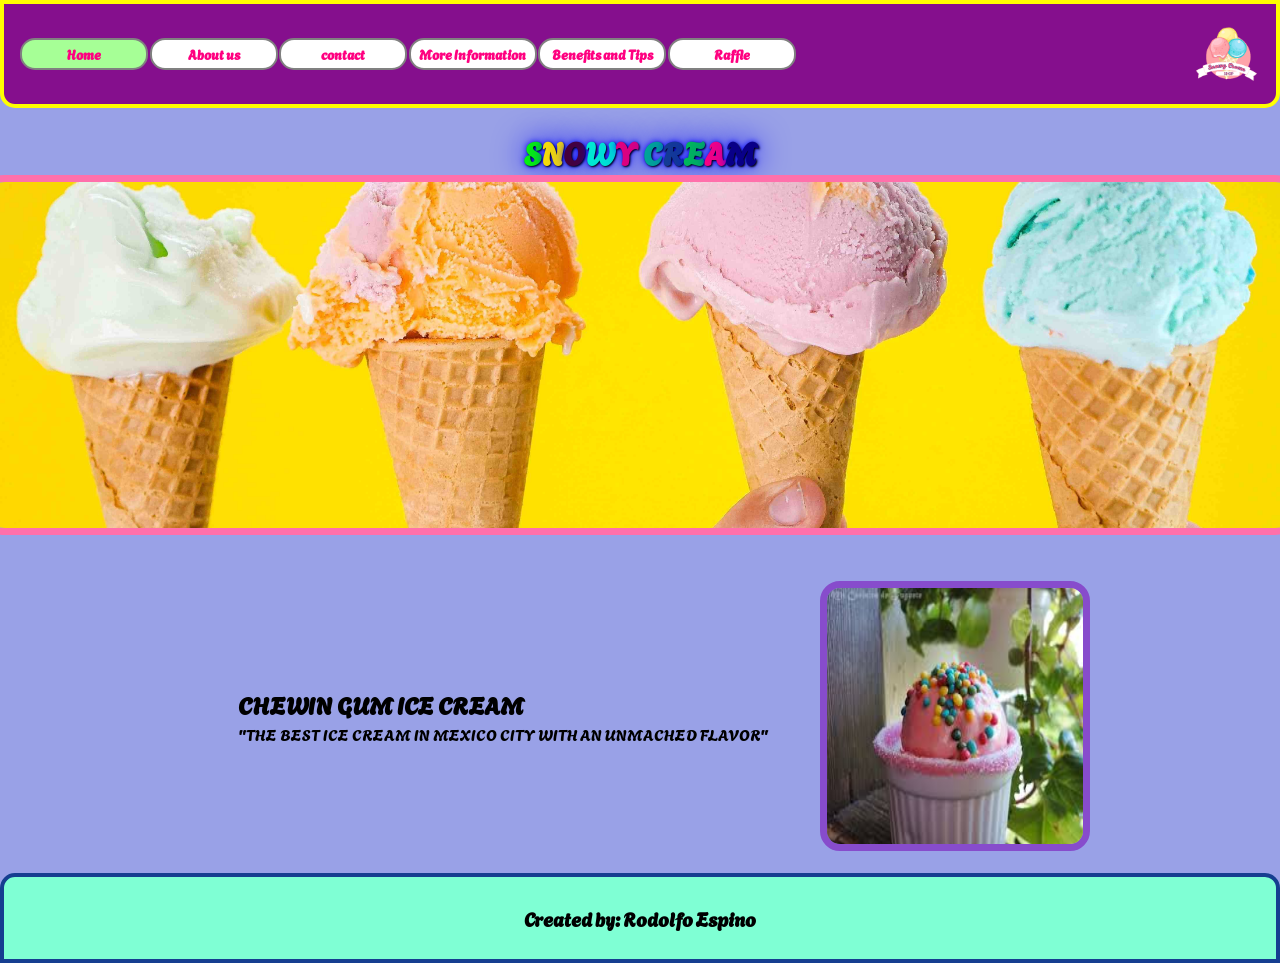
<file: index.html>
<!DOCTYPE html>
<html lang="en">

<head>
    <meta charset="UTF-8">
    <meta name="viewport" content="width=device-width, initial-scale=1.0">
    <link rel="shortcut icon" href="./img/favicon.png" type="image/x-icon">
    <link rel="stylesheet" href="style.css">
    <link rel="shortcut icon" href="/img/icon.png" type="image/x-icon">
    <link href="https://fonts.googleapis.com/css2?family=Agbalumo&display=swap" rel="stylesheet">
    <title>Home</title>
</head>

<body class="body1">
    <header>
        <nav>
            <a href="#" class="btn1">Home</a>
            <a href="/aboutUs.html" class="btn">About us</a>
            <a href="/contact.html" class="btn">contact</a>
            <a href="/information.html" class="btn">More Information</a>
            <a href="/benefitsTips.html" class="btn">Benefits and Tips</a>
            <a href="/raffle.html" class="btn">Raffle</a>

        </nav>
        <img src="/img/logo.png" class="logo" alt="LOGO">
    </header>
    <main>
        <h1 class="shadow">
            <span class="span1">S</span><span class="span2">N</span><span class="span3">O</span><span
                class="span4">W</span><span class="span5">Y</span>
            <span class="span6">C</span><span class="span7">R</span><span class="span8">E</span><span
                class="span9">A</span><span class="span0">M</span>
        </h1>
        <div class="baner1">
            <img src="img/icecream.jpg" class="baner" alt="baner">
        </div>
    </main>
    <div class="section1">

        <div class="text">
            <h2 class="gum">CHEWIN GUM ICE CREAM</h2>
            <P class="p1">"THE BEST ICE CREAM IN MEXICO CITY WITH AN UNMACHED FLAVOR"</P>
        </div>
        <img src="/img/gum.jpg" class="img1" alt="PICTURE OF GUM ICE CREAM">

    </div>
    <footer>
        <h3><span>Created by:</span> Rodolfo Espino </h3>
    </footer>
</body>

</html>
</file>
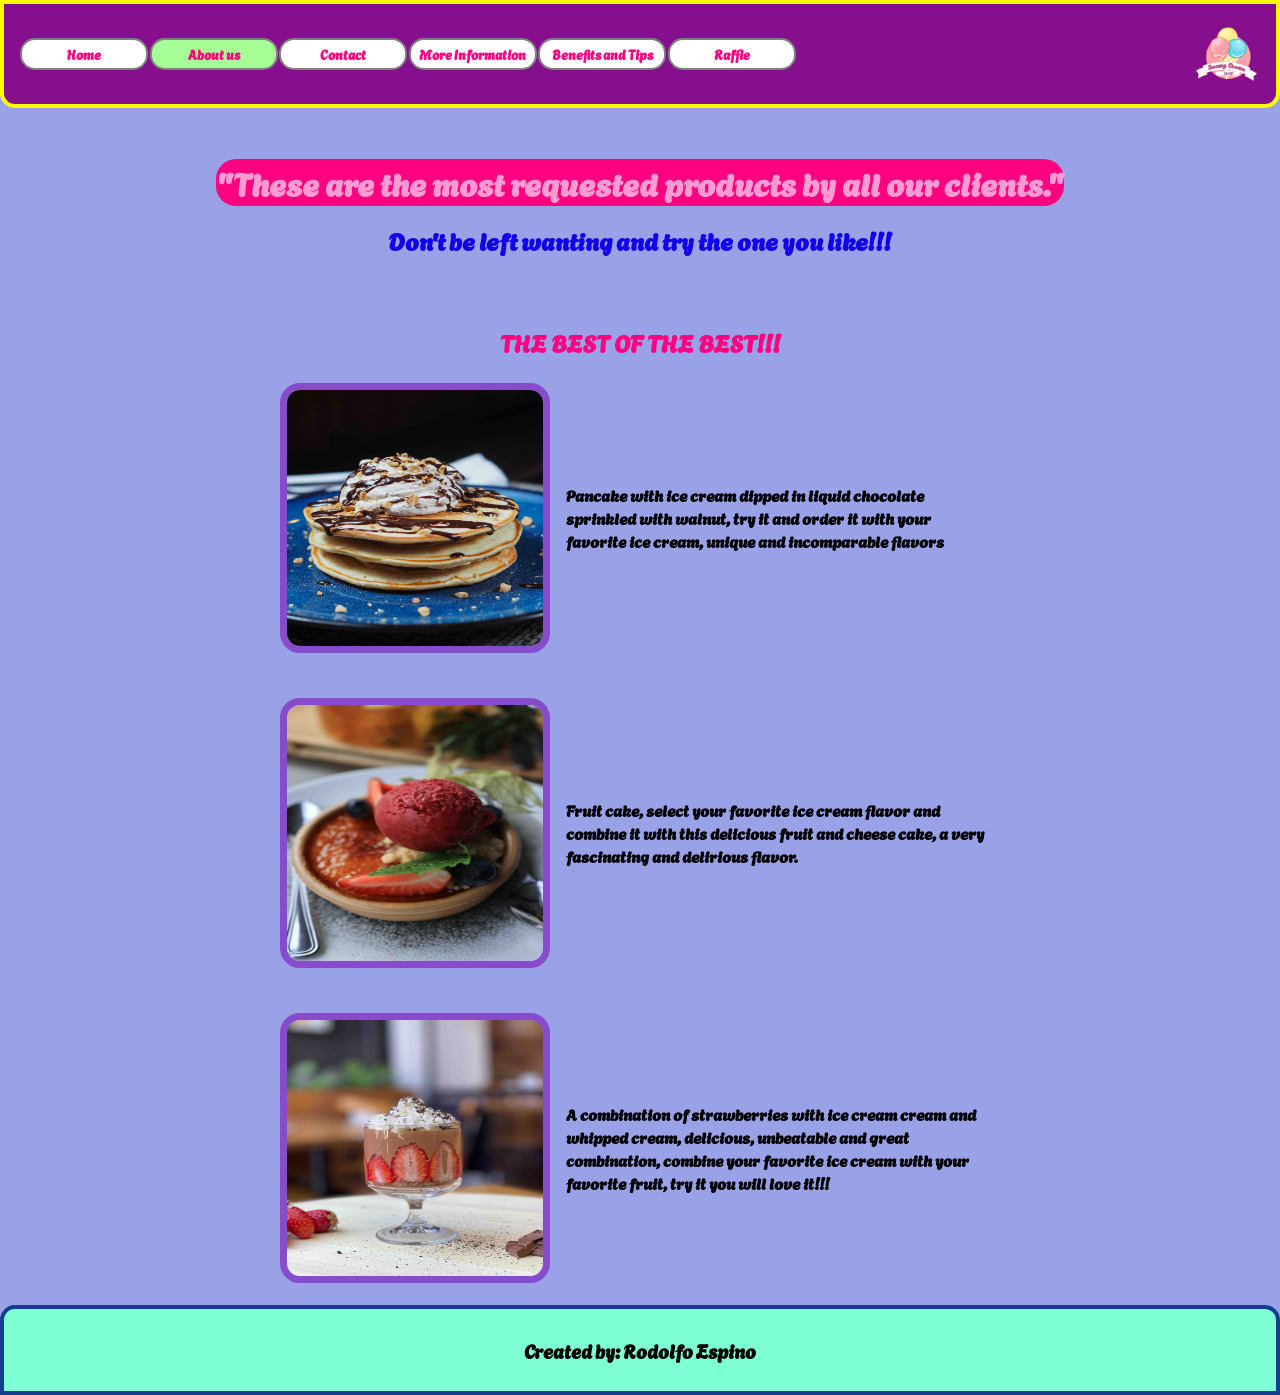
<file: aboutUs.html>
<!DOCTYPE html>
<html lang="en">

<head>
    <meta charset="UTF-8">
    <meta name="viewport" content="width=device-width, initial-scale=1.0">
    <link rel="shortcut icon" href="./img/favicon.png" type="image/x-icon">
    <link rel="stylesheet" href="style.css">
    <link rel="shortcut icon" href="/img/icon.png" type="image/x-icon">
    <link href="https://fonts.googleapis.com/css2?family=Agbalumo&display=swap" rel="stylesheet">
    <title>About us</title>
</head>

<body class="body2">
    <header class="header2">
        <nav>
            <a href="/index.html" class="btn">Home</a>
            <a href="#" class="btn1">About us</a>
            <a href="/contact.html" class="btn">Contact</a>
            <a href="/information.html" class="btn">More Information</a>
            <a href="/benefitsTips.html" class="btn">Benefits and Tips</a>
            <a href="/raffle.html" class="btn">Raffle</a>
        </nav>
        <img src="/img/logo.png" class="logo" alt="LOGO">
    </header>
    <main class="main2">
        <h1 class="h1-2">"These are the most requested products by all our clients."</h1>
        <h2 class="h2-2">Don't be left wanting and try the one you like!!!</h2>
    </main>
    <section class="section2">
        <h2 class="h2-2-2">THE BEST OF THE BEST!!!</h2>
        <article class="article2">
            <img src="/img/pancakes-ice.jpg" class="img-2" alt="PICTURE OF PANCAKES">
            <h2 class="text1">Pancake with ice cream dipped in liquid chocolate sprinkled with walnut, try it and
                order it with your favorite ice cream, unique and incomparable flavors</h2>
        </article>
        <article class="article2">
            <img src="/img/redcream.jpg" class="img-2" alt="PICTURE OF ICE CREAM">
            <h2 class="text1">Fruit cake, select your favorite ice cream flavor and combine it with this delicious
                fruit and cheese cake, a very fascinating and delirious flavor.</h2>
        </article>
        <article class="article2">
            <img src="/img/strawberry.jpg" class="img-2" alt="ICTURE OF ICE CREAM">
            <h2 class="text1">A combination of strawberries with ice cream cream and whipped cream, delicious,
                unbeatable and great combination, combine your favorite ice cream with your favorite fruit,
                try it you will love it!!!</h2>
        </article>
    </section>
    <footer>
        <h3><span>Created by:</span> Rodolfo Espino </h3>
    </footer>
</body>

</html>
</file>
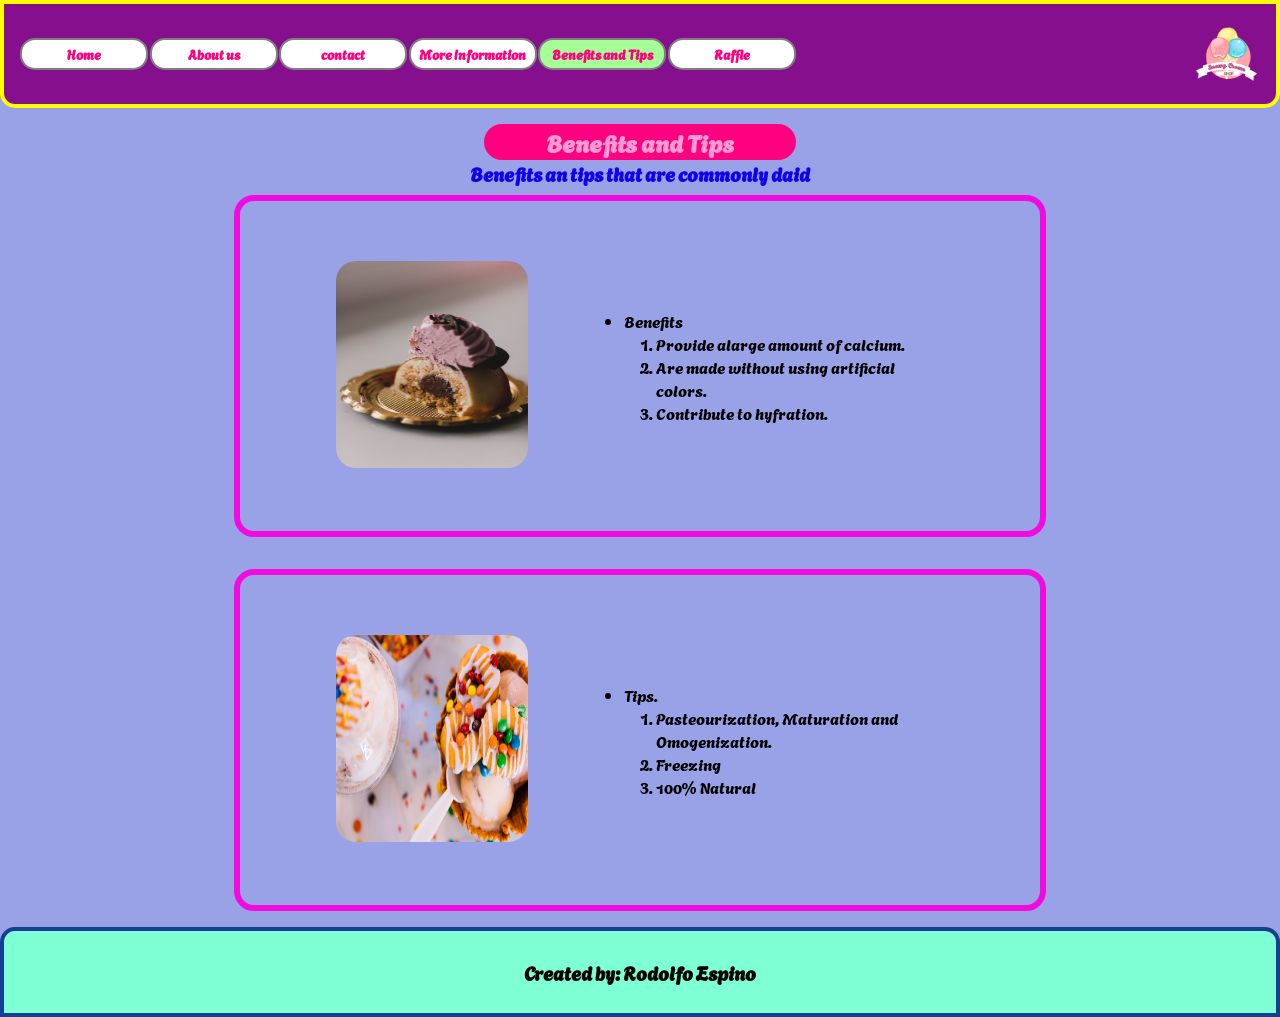
<file: benefitsTips.html>
<!DOCTYPE html>
<html lang="en">

<head>
    <meta charset="UTF-8">
    <meta name="viewport" content="width=device-width, initial-scale=1.0">
    <link rel="shortcut icon" href="./img/favicon.png" type="image/x-icon">
    <link rel="stylesheet" href="style.css">
    <link rel="shortcut icon" href="/img/icon.png" type="image/x-icon">
    <link href="https://fonts.googleapis.com/css2?family=Agbalumo&display=swap" rel="stylesheet">
    <title>Benefits and Tips</title>
</head>

<body class="body5">
    <header>
        <nav>
            <a href="/index.html" class="btn">Home</a>
            <a href="/aboutUs.html" class="btn">About us</a>
            <a href="/contact.html" class="btn">contact</a>
            <a href="/information.html" class="btn">More Information</a>
            <a href="#" class="btn1">Benefits and Tips</a>
            <a href="/raffle.html" class="btn">Raffle</a>
        </nav>
        <img src="/img/logo.png" class="logo" alt="LOGO">
    </header>
    <main class="main5-1">
        <div class="title5">
            <h2 class="h2-5-1">Benefits and Tips</h2>
            <h3 class="h3-5-1">Benefits an tips that are commonly daid</h3>
        </div>
        <div class="contips">
            <div class="container5-1">
                <div class="img5-1-1">
                    <img src="/img/candy-icecream.jpg" class="img5-1" alt="PICTURE OF GUM ICE CREAM">
                </div>
                <div class="list1">
                    <ul>
                        <li> Benefits
                            <ol class="ol1">
                                <li>Provide alarge amount of calcium.</li>
                                <li>Are made without using artificial colors.</li>
                                <li>Contribute to hyfration.</li>
                            </ol>
                        </li>
                    </ul>
                </div>
            </div>
            <div class="container5-1">
                <div class="img5-1-1">
                    <img src="/img/cream-ice.jpg" class="img5-2" alt="PICTURE OF GUM ICE CREAM">
                </div>
                <div class="list1">
                    <ul>
                        <li>Tips.
                            <ol class="ol1">
                                <li>Pasteourization, Maturation and Omogenization.</li>
                                <li>Freezing</li>
                                <li>100% Natural</li>
                            </ol>
                        </li>
                    </ul>
                </div>
            </div>
        </div>
    </main>
    <footer>
        <h3><span>Created by:</span> Rodolfo Espino </h3>
    </footer>
</body>

</html>
</file>
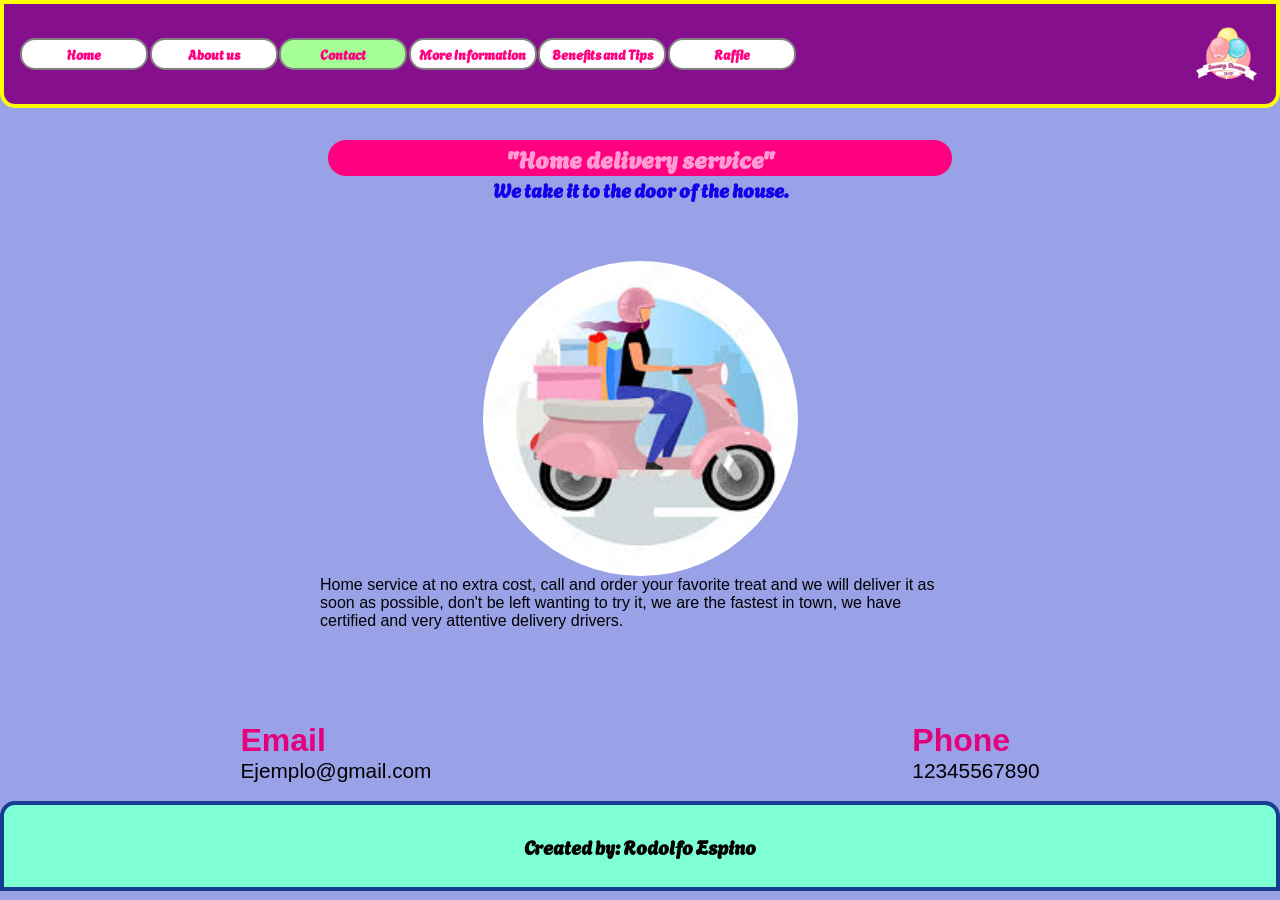
<file: contact.html>
<!DOCTYPE html>
<html lang="en">

<head>
    <meta charset="UTF-8">
    <meta name="viewport" content="width=device-width, initial-scale=1.0">
    <link rel="shortcut icon" href="./img/favicon.png" type="image/x-icon">
    <link rel="stylesheet" href="style.css">
    <link rel="shortcut icon" href="/img/icon.png" type="image/x-icon">
    <link href="https://fonts.googleapis.com/css2?family=Agbalumo&display=swap" rel="stylesheet">
    <title>Contact</title>
</head>

<body class="body3">
    <header class="header3">
        <nav class="nav3">
            <a href="/index.html" class="btn">Home</a>
            <a href="/aboutUs.html" class="btn">About us</a>
            <a href="#" class="btn1">Contact</a>
            <a href="/information.html" class="btn">More Information</a>
            <a href="/benefitsTips.html" class="btn">Benefits and Tips</a>
            <a href="/raffle.html" class="btn">Raffle</a>
        </nav>
        <img src="/img/logo.png" class="logo3" alt="LOGO">
    </header>
    <main class="main3">
        <div class="title3">
            <h2 class="h2-3-1">"Home delivery service"</h2>
            <h3 class="h3-3-1">We take it to the door of the house.</h3>
        </div>
    </main>
    <div class="section3">
        <div class="article3">
            <img src="/img/delivery.png" class="delivery" alt="PICTURE OF DELIVERY">
            <p class="p3">Home service at no extra cost, call and order your favorite treat and we will deliver it
                as soon as possible, don't be left wanting to try it, we are the fastest in town, we have certified
                and very attentive delivery drivers.</p>
        </div>
        <div class="article3-1">
            <div>
                <p class="email1">Email</p>
                <p class="email2"> Ejemplo@gmail.com</p>
            </div>
            <div>
                <p class="phone1">Phone</p>
                <p class="phone2">12345567890</p>
            </div>
        </div>
    </div>
    <footer>
        <h3><span>Created by:</span> Rodolfo Espino </h3>
    </footer>
</body>

</html>
</file>
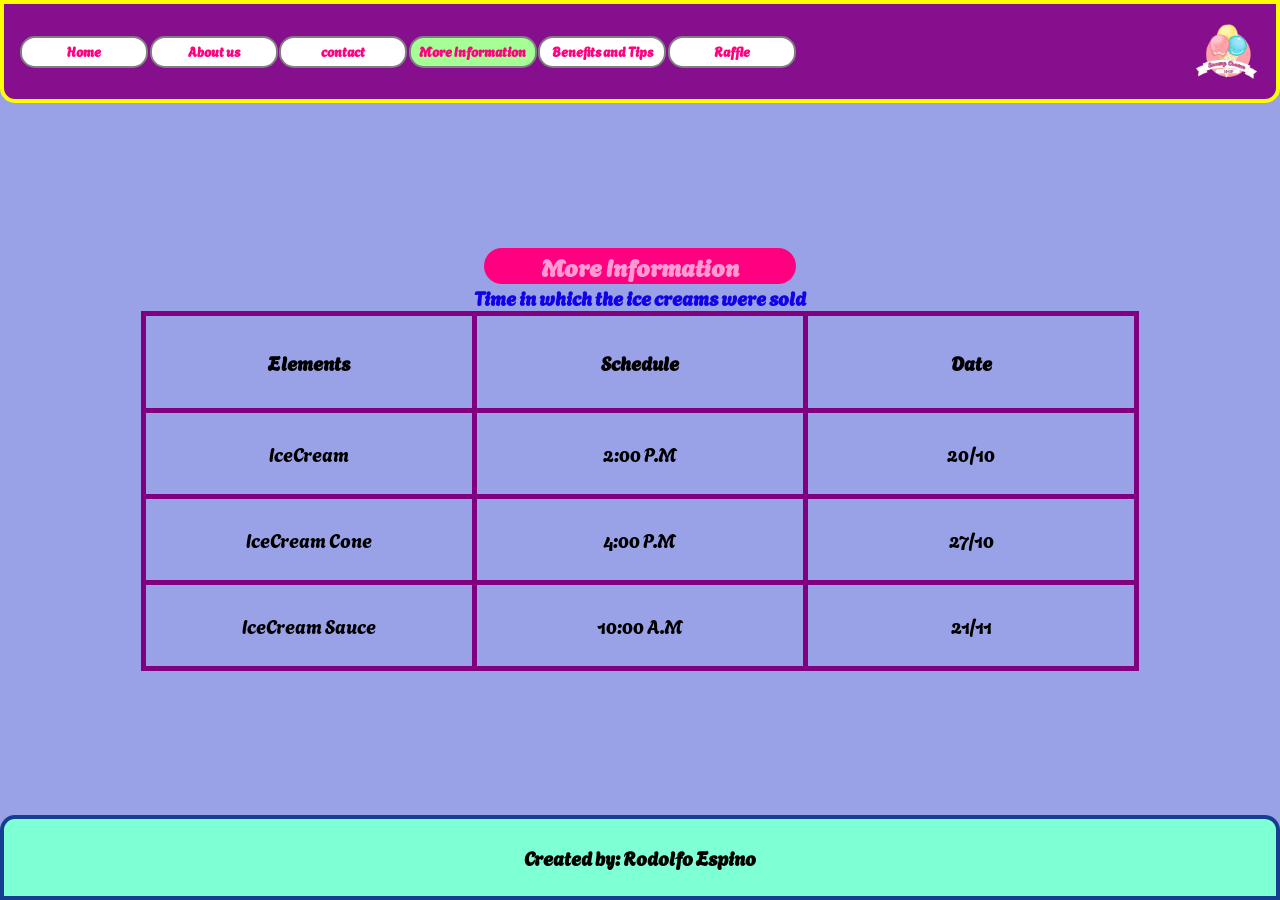
<file: information.html>
<!DOCTYPE html>
<html lang="en">

<head>
    <meta charset="UTF-8">
    <meta name="viewport" content="width=device-width, initial-scale=1.0">
    <link rel="shortcut icon" href="./img/favicon.png" type="image/x-icon">
    <link rel="stylesheet" href="style.css">
    <link rel="shortcut icon" href="/img/icon.png" type="image/x-icon">
    <link href="https://fonts.googleapis.com/css2?family=Agbalumo&display=swap" rel="stylesheet">
    <title>Information</title>
</head>
<body class="body4">
    <header>
        <nav>
            <a href="/index.html" class="btn">Home</a>
            <a href="/aboutUs.html" class="btn">About us</a>
            <a href="/contact.html" class="btn">contact</a>
            <a href="#" class="btn1">More Information</a>
            <a href="/benefitsTips.html" class="btn">Benefits and Tips</a>
            <a href="/raffle.html" class="btn">Raffle</a>
        </nav>
        <img src="/img/logo.png" class="logo" alt="LOGO">
    </header>
    <main class="main4">
        <div class="title4">
            <h2 class="h2-4-1">More Information</h2>
            <h3 class="h3-4-1">Time in which the ice creams were sold</h3>
         </div>     
        <table class="table">
            <thead>
                <tr>
                    <th>Elements</th>
                    <th>Schedule</th>
                    <th>Date</th>
                </tr>
            </thead>
            <tbody>
                <tr>
                    <td>IceCream</td>
                    <td>2:00 P.M</td>
                    <td>20/10</td>
                </tr>
                <tr>
                    <td>IceCream Cone</td>
                    <td>4:00 P.M</td>
                    <td>27/10</td>
                </tr>
                <tr>
                    <td>IceCream Sauce</td>
                    <td>10:00 A.M</td>
                    <td>21/11</td>
                </tr>
            </tbody>
        </table>
    </main>
    <footer>
        <h3><span>Created by:</span> Rodolfo Espino </h3>
    </footer>
</body>
</html>
</file>
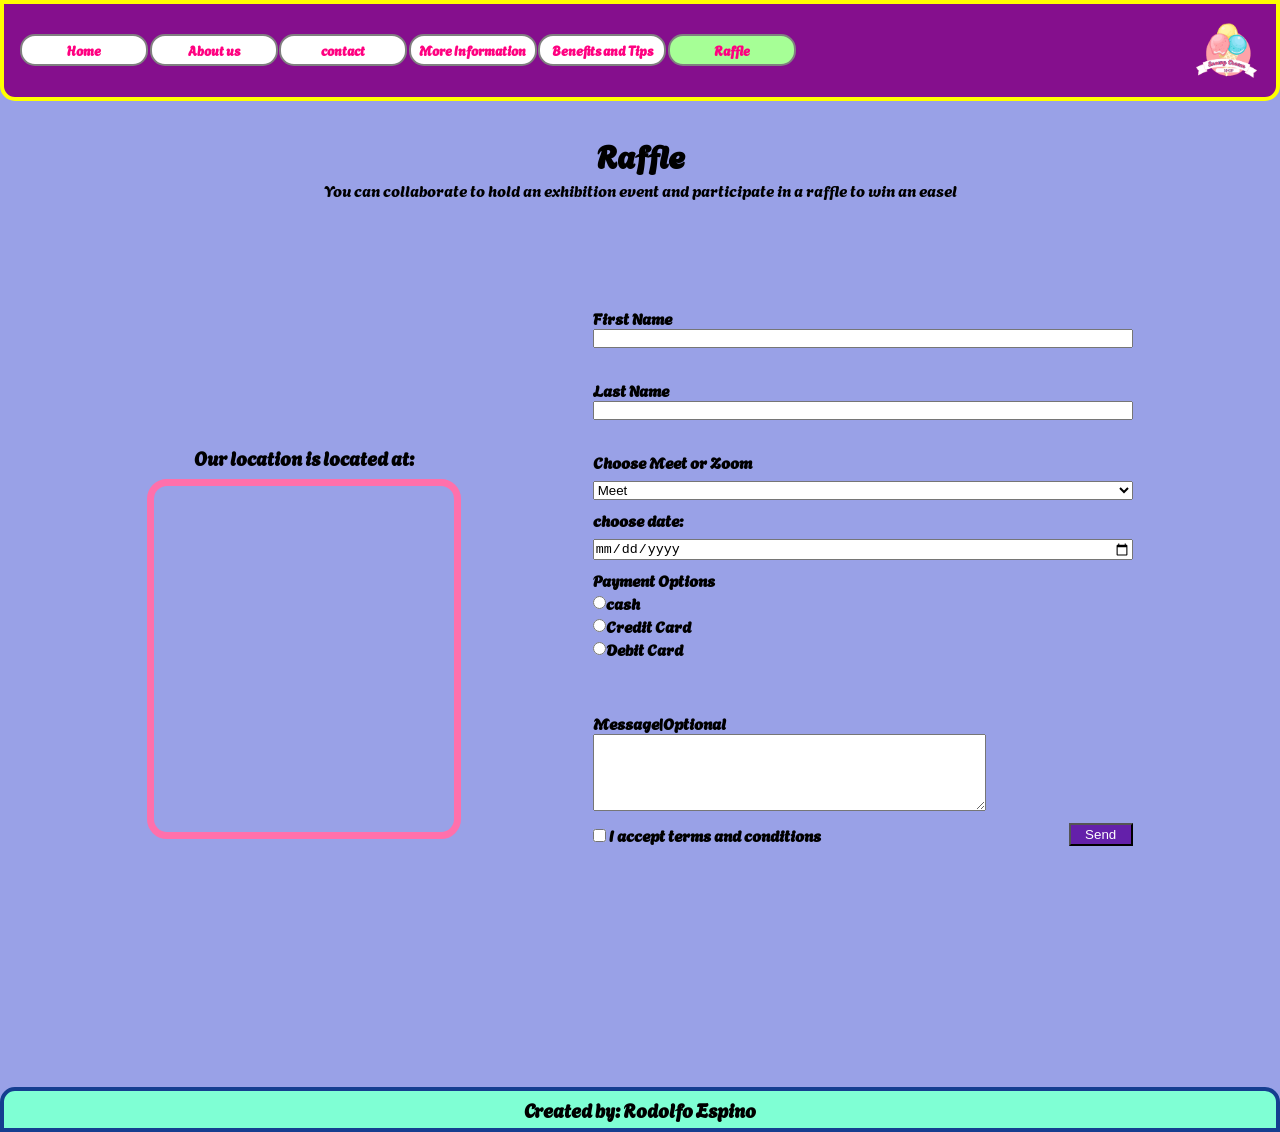
<file: raffle.html>
<!DOCTYPE html>
<html lang="en">

<head>
    <meta charset="UTF-8">
    <meta name="viewport" content="width=device-width, initial-scale=1.0">
    <link rel="shortcut icon" href="/img/icon.png" type="image/x-icon">
    <link rel="stylesheet" href="style.css">
    <link href="https://fonts.googleapis.com/css2?family=Agbalumo&display=swap" rel="stylesheet">

    <title>Raffle</title>
</head>

<body class="body6">
    <header>
        <nav>
            <a href="/index.html" class="btn">Home</a>
            <a href="/aboutUs.html" class="btn">About us</a>
            <a href="/contact.html" class="btn">contact</a>
            <a href="/information.html" class="btn">More Information</a>
            <a href="/benefitsTips.html" class="btn">Benefits and Tips</a>
            <a href="#" class="btn1">Raffle</a>

        </nav>
        <img src="/img/logo.png" class="logo" alt="LOGO">
    </header>
    <main class="main6">
        <div class="div6">
            <h1 class="h1-6">Raffle</h1>
            <p class="p6">You can collaborate to hold an exhibition event and participate in a raffle to win an easel
            </p>
        </div>
        <div class="container6">
            <div class="location">
                <h3>Our location is located at:</h3>
                <div class="divmap">
                    <iframe class="map"
                        src="https://www.google.com/maps/embed?pb=!1m18!1m12!1m3!1d423284.0442308581!2d-118.74140107455267!3d34.020608442949346!2m3!1f0!2f0!3f0!3m2!1i1024!2i768!4f13.1!3m3!1m2!1s0x80c2c75ddc27da13%3A0xe22fdf6f254608f4!2sLos%20%C3%81ngeles%2C%20California%2C%20EE.%20UU.!5e0!3m2!1ses-419!2smx!4v1716432873947!5m2!1ses-419!2smx"
                        loading="lazy" referrerpolicy="no-referrer-when-downgrade"></iframe>
                </div>
            </div>
            <div class="contform">
                <form>
                    <label class="fn">
                        First Name
                        <input class="box1" type="text" name="name" id="name" minlength="4" required>
                    </label>
                    <label class="ln">
                        Last Name
                        <input class="box1" type="text" name="lastName" id="lastName" minlength="4" required>
                    </label>
                    <label class="choose" for="Meetorzoom">Choose Meet or Zoom</label>
                    <select class="select" name="Meetorzoom" id="Meetorzoom">
                        <option value="Meet">Meet</option>
                        <option value="Zoom">Zoom</option>
                    </select>
                    <label for="date">choose date:</label>

                    <input class="date" type="date" id="date" name="date">

                    <fieldset class="pay">
                        <legend class="payop">Payment Options</legend>

                        <label class="radio">cash
                            <input type="radio" name="pay" id="cash" required>
                        </label>

                        <label class="radio">Credit Card
                            <input type="radio" name="pay" id="CreditCard" required>
                        </label>

                        <label class="radio">Debit Card
                            <input type="radio" name="pay" id="DebitCard" required>
                        </label>
                    </fieldset>

                    <fieldset class="message">
                        <legend>Message|Optional</legend>
                        <textarea name="message" id="message" cols="47" rows="5" maxlength="240"></textarea>
                    </fieldset>
                    <div class="chec">
                        <fieldset class="send">
                            <input class="box" type="checkbox" name="Iaccept" id="Iaccept" required>
                            <label for="Iaccept">I accept terms and conditions </label>
                        </fieldset>
                        <input class="send1" type="submit" value="Send">
                    </div>
                </form>
            </div>
        </div>
    </main>
    <footer>
        <h3><span>Created by:</span> Rodolfo Espino </h3>
    </footer>
</body>

</html>
</file>
<file: style.css>
* {
    margin: 0;
    padding: 0;
    box-sizing: border-box;
    /* outline: 1px solid red; */
}

body {
    background-color: rgb(153, 161, 231);
    font-family: "Agbalumo", system-ui;
}

/* style page home */
header {
    position: sticky;
    top: 0vh;
    background-color: #850F8D;
    height: 12vh;
    padding: 1rem;
    border-radius: 0 0 15px 15px;
    border: yellow solid 4px;
    display: flex;
    justify-content: space-between;
    align-items: center;
    gap: 1rem;
}

nav {
    display: flex;
    gap: 0.1rem;

}

a {
    height: 2rem;
    width: 8rem;
    display: inline-block;
    text-decoration: none;
    color: #FF0080;
    background-color: white;
    border-radius: 15px;
    border: grey solid 2px;
    padding: .2rem;
    display: flex;
    justify-content: center;
    align-items: center;
    font-weight: bolder;
    font-size: 0.8rem;
}

a:hover {
    background-color: transparent;
    transform: scale(1.2);
    transition: 2s;
}

.btn1 {
    background-color: #A6FF96;
}

.logo {
    right: 1.2rem;
    width: 4.2rem;
    margin-top: 0%;
    padding: 3px;
}

main {
    width: 100%;
    height: 50vh;
    background-color: var(--crema);
    padding: 1rem;
    display: flex;
    flex-direction: column;
    justify-content: center;
    align-content: center;
    align-items: center;
}

h1 {
    font-size: 2rem;
}

.shadow {
    text-shadow:
        1px 1px 2px black,
        0 0 1em blue,
        0 0 0.2em blue;
    color: white;
}

.span1 {
    color: #06FF00;
}

.span2 {
    color: #FFE400;
}

.span3 {
    color: #480032;
}

.span4 {
    color: #00EAD3;
}

.span5 {
    color: #E4007C;
}

.span6 {
    color: #00AF91;
}

.span7 {
    color: #153E90;
}

.span8 {
    color: #00BD56;
}

.span9 {
    color: #FF0080;
}

.span0 {
    color: #090088;
}

.body1 {
    width: 100%;
    min-height: 80vh;
}

.baner {
    width: 150vh;
    height: 40vh;
    object-fit: cover;
    border-radius: 40px;
    border: #FF70AB solid 7px;
}

.section1 {
    width: 100%;
    height: 35vh;
    padding: 1rem;
    border-radius: 1rem;
    display: flex;
    justify-content: center;
    align-items: center;
}

.article1 {
    width: 50%;
    height: 35vh;
    display: flex;
    gap: 1rem;
    justify-content: center;
    align-items: center;
}

.text {
    width: 70vh;
    height: 30vh;
    padding: 3rem;
    display: flex;
    flex-direction: column;
    justify-content: center;
    align-content: center;
}

.img1 {
    width: 30vh;
    height: 30vh;
    display: flex;

    border-radius: 20px;
    border: #874CCC solid 7px;
    transition: 2s;
}

.imgHome:hover {
    transform: rotate(360deg);
}

footer {
    display: flex;
    justify-content: center;
    align-items: center;
    background-color: aquamarine;
    width: 100%;
    height: 10vh;
    padding: 0.3rem;
    border-radius: 15px 15px 0 0;
    border: #153E90 solid 4px;
}


/* style page about us */

.body2 {
    width: 100%;
    display: flex;
    flex-direction: column;
    justify-content: center;
}

.main2 {
    width: 100%;
    height: 24vh;
    padding-top: 1rem;
    border-radius: 15px;
    display: flex;
    justify-content: center;
}

.section2 {
    width: 100%;
    height: 100%;
    display: flex;
    flex-direction: column;
    justify-content: flex-start;
    align-items: center;
}

.article2 {
    width: 95%;
    height: 35vh;
    display: flex;
    justify-content: center;
    align-content: space-between;
    align-items: center;
}

.text1 {
    width: 50vh;
    height: 50vh;
    padding: 1rem;
    align-content: center;
    font-size: 1rem;
    align-self: center;
}

.img-2 {
    width: 30vh;
    height: 30vh;
    border-radius: 20px;
    border: #874CCC solid 7px;
    transition: 2s;
}

.h1-2 {
    background-color: #FF0080;
    border-radius: 20px;
    color: #FF9BD2;
    font-size: 2rem;
}

.h2-2 {
    margin-top: 1rem;
    margin-bottom: 1rem;
    color: #1102e9;
}

.h2-2-2 {
    color: #FF0080;
    margin-bottom: 2rems;
}


/* style page contact */


.logo3 {
    right: 1.2rem;
    width: 4.2rem;
    margin-top: 0%;
    padding: 3px;
    transition: 5s;
}

.logo3:hover {
    transform: rotate(360deg);
}

.main3 {
    width: 100%;
    height: 15vh;
    padding-top: 0.5rem;
}

.title3 {
    width: 100%;
    display: flex;
    justify-content: center;
    flex-direction: column;
    align-items: center;
}

.h2-3-1 {
    background-color: #FF0080;
    border-radius: 20px;
    color: #FF9BD2;
    width: 50%;
    display: flex;
    justify-content: center;
    align-items: center;
}

.h3-3-1 {
    color: #1102e9;}

.section3 {
    width: 100%;
    height: 62vh;
    display: flex;
    justify-content: center;
    flex-direction: column;
}

.article3 {
    display: flex;
    flex-direction: column;
    align-items: center;
}

.delivery {
    width: 35vh;
    height: 35vh;
    border-radius: 50%;
}

.p3 {
    width: 50%;
    height: 15vh;
    font-size: 1rem;
    font-family: 'Franklin Gothic Medium', 'Arial Narrow', Arial, sans-serif;
}

.article3-1 {
    width: 100%;
    height: 8vh;
    display: flex;
    flex-direction: row;
    justify-content: space-around;
    align-items: flex-end;
}

.email1,
.phone1 {
    font-size: 2rem;
    font-weight: bolder;
    font-family: 'Gill Sans', 'Gill Sans MT', Calibri, 'Trebuchet MS', sans-serif;
    color: #E4007C;
}

.email2,
.phone2 {
    font-size: 1.3rem;
    font-family: 'Lucida Sans', 'Lucida Sans Regular', 'Lucida Grande', 'Lucida Sans Unicode', Geneva, Verdana, sans-serif;
}


/* style page information */

.body4 {
    width: 100%;
    height: 100vh;
    display: flex;
    flex-direction: column;
    justify-content: center;
    gap: 2rem;
}

.main4 {
    width: 100%;
    height: 77vh;
    display: flex;
    justify-content: center;
    align-items: center;
}

.title4 {
    width: 100%;
    display: flex;
    justify-content: center;
    flex-direction: column;
    align-items: center;
}

.h2-4-1 {
    background-color: #FF0080;
    border-radius: 20px;
    color: #FF9BD2;
    width: 25%;
    display: flex;
    justify-content: center;
    align-items: center;
}

.h3-4-1 {
    color: #1102e9;}

table {
    table-layout: fixed;
    width: 80%;
    height: 40vh;
    border-collapse: collapse;
    border: 5px solid purple;
    text-align: center;
    font-size: 1.2rem;
}

tbody,
thead {
    border-collapse: collapse;
    border: 5px solid purple;
}

th {
    border-collapse: collapse;
    border: 5px solid purple;
    padding: 2rem;
}

td {
    table-layout: fixed;
    width: 100%;
    border-collapse: collapse;
    border: 5px solid purple;
    padding: 1rem;
}




/* style page benefits an tips */


.main5-1 {
    width: 100%;
    height: 100%;
    display: flex;
    justify-content: center;
    flex-direction: column;
    gap: 0.5rem;
}

.main5-1>.title5 {
    width: 100%;
}

.title5 {
    display: flex;
    justify-content: center;
    flex-direction: column;
    align-items: center;
}

.h2-5-1 {
    background-color: #FF0080;
    border-radius: 20px;
    color: #FF9BD2;
    width: 25%;
    display: flex;
    justify-content: center;
    align-items: center;
}

.h3-5-1 {
    color: #1102e9;}

.img5-1 {
    width: 15vw;
    height: 23vh;
    border-radius: 20px;
}

.img5-2 {
    width: 15vw;
    height: 23vh;
    border-radius: 20px;
}
.contips{
    width: 100%;
    height: 100%;
    display: flex;
    flex-direction: column;
    justify-content: center;
    align-items: center;
    gap: 2rem;
}

.container5-1 {
    border: #f10bde solid 6px;
    border-radius: 20px;
    width: 65%;
    height: 38vh;
    display: flex;
    justify-content: space-evenly;
    align-items: center;
}

.list1 {
    width: 40%;
    display: flex;
    justify-content: center;
    align-items: center;
}

.ol1 {
    display: flex;
    flex-direction: column;
    justify-self: center;
    margin-left: 2rem;
}

/* style page raffle */

.body6 {
    width: 100%;
    height: 110vh;
    display: flex;
    flex-direction: column;


}
.main6{
    width: 100%;
    height: 100%;
}

.div6 {
    width: 100%;
    height: 11vh;
    display: flex;
    flex-direction: column;
    justify-content: center;
    align-items: center;
}

.container6 {
    width: 100%;
    height: 95vh;
    display: flex;
    justify-content: space-evenly;
    align-items: center;

}

.location {
    display: flex;
    flex-direction: column;
    align-items: center;
    gap: 0.5rem;
}

.map {
    width: 100%;
    height: 40vh;
    border: #FF70AB solid 7px;
    border-radius: 20px;
}

form {
    width: 60vh;
    height: 75vh;
    display: flex;
    flex-direction: column;
    gap: 0.5rem;
    font-family: "Agbalumo", system-ui;
    font-weight: bold;
}

.fn,
.ln {
    display: flex;
    flex-direction: column;
    height: 4rem;
}

.payment {
    width: 100%;
    display: flex;
    flex-direction: row;
    gap: 0;
}

.pay {
    height: 15vh;
    display: flex;
    flex-direction: column;
    border: none;
}

.radio {
    display: flex;
    flex-direction: row-reverse;
    justify-content: left;
}

.message {
    border: none;
}

.chec {
    display: flex;
    flex-direction: row;
    justify-content: space-between;
}

.send {
    border: none;
}

.send1 {
    width: 4rem;
    background-color: #6420AA;
    color: white;
}

/* stlyes Mediaqueries */
@media screen and  (max-width: 768px) {
    body {
        width: 100%;
        height: 100%;
        background-color: rgb(192, 188, 192);
        font-family: "Agbalumo", system-ui;
        display: flex;
        flex-direction: column;
        align-items: center;
        gap: 0rem;
    }

    header {
        position: static;
        background-color: #C738BD;
        width: 100%;
        height: 65vh;
        padding: 1rem;
        border-radius: 0 0 15px 15px;
        border: yellow solid 4px;
        display: flex;
        flex-direction: column-reverse;
        justify-content: center;
        align-items: center;
        gap: .6rem;
    }

    nav {
        width: 100%;
        display: flex;
        flex-direction: column;
        justify-content: center;
        align-items: center;
        gap: 0.1rem;

    }

    a {
        width: 50%;
        height: 2rem;
        display: inline-block;
        text-decoration: none;
        color: #FF0080;
        background-color: white;
        border-radius: 15px;
        border: grey solid 2px;
        padding: .2rem;
        display: flex;
        justify-content: center;
        align-items: center;
        font-weight: bolder;
        font-size: 1.2rem;
    }

    .logo {

        width: 7rem;
    }

    main {
        width: 100%;
        height: 40vh;
        padding: 1rem;
        display: flex;
        flex-direction: column;
        justify-content: center;
        align-content: center;
        align-items: center;
    }

    h1 {
        font-size: 3rem;
    }

    .baner1 {
        width: 100%;
        height: 30vh;
        display: flex;
        justify-content: center;
        align-items: center;
    }

    .baner {
        width: 80%;
        height: 25vh;

        border-radius: 40px;
        border: #FF70AB solid 7px;
    }

    .section1 {
        width: 100%;
        height: 100vh;
        padding: 1rem;
        border-radius: 1rem;
        display: flex;
        gap: 1rem;
        flex-direction: column-reverse;
        justify-content: center;
        align-items: center;
        border: #16f84f solid 7px;
    }

    .article1 {
        width: 100%;
        height:10%;
        display: flex;
        gap: 1rem;
        flex-direction: column-reverse;
        justify-content: center;
        align-items: center;
    }

    .text {
        width: 100%;
        height: 50%;
        padding: 3rem;
        display: flex;
        flex-direction: column;
        justify-content: center;
        align-items: center;
        text-align: center;
        font-size: 1.5rem;
    }

    .img1 {

        width: 60%;
        height: 50vh;
        border-radius: 20px;
        border: #874CCC solid 7px;
        transition: 2s;
    }

    footer {
        text-align: center;
        background-color: aquamarine;
        width: 100%;
        height: 8vh;
        padding: 0.3rem;
        margin-top: .3rem;
        border-radius: 15px 15px 0 0;
        border: #153E90 solid 4px;
    }

    /* media page abaut us */
    .body2 {
        width: 100%;
        height: 100%;
        display: flex;
        justify-content: center;
        align-self: center;
        gap: 0;
    }
   

    .main2 {
        width: 95%;
        height: 25vh;
        display: flex;
        justify-content: flex-start;
        align-items: center;
        gap: .5rem;
    }

    .h1-2 {
        width: 100%;
        height: 8vh;
        text-align: center;
        background-color: #46f3a2;
        border-radius: 20px;
        color: #FF0080;
        font-size: 1.5rem;
    }
    .h2-2{
        width: 100%;
        height: 7vh;
        font-size: 1.5rem;
        color: #1102e9;
        
    }

    .section2 {
        width: 100%;
        height: 100%;
        display: flex;
        flex-direction: column;
        justify-content: center;
        align-items: center;
        gap: 0.5rem;

    }

    .article2 {
        width: 70%;
        height: 60vh;
        display: flex;
        flex-direction: column;
        justify-content: center;
        align-items: center;
       

    }

    .text1 {
        width: 100%;
        height: 37vh;
        padding: 1rem;
        font-size: 1rem;
        text-align: center;
    }

    .img-2 {
        width: 70%;
        height: 40vh;
        border-radius: 20px;
        border: #874CCC solid 7px;
        transition: 2s;
    }



    .h2-2 {
        text-align: center;
        font-size: 1rem;
        color: #1102e9;
    }

    .h2-2-2 {
        color: #FF0080;
        font-size: 1.2rem;
    }

    footer{
        width: 100%;
        height: 8vh;
    }
    /* media page contact 767 */
    .body3 {
        width: 100%;
        height: 100%;
        display: flex;
        flex-direction: column;
        justify-content: center;
        gap: .2rem;

    }

    .header3 {
        width: 100%;
        height: 60vh;
        display: flex;
        flex-direction: column-reverse;
    }

    .nav3 {
        display: flex;
        flex-direction: column;
    }


    .logo3 {
        width: 6rem;
    }

    .main3 {
        width: 100%;
        height: 20vh;
        display: flex;
        justify-content: center;

    }

    .title3 {
        width: 100%;
        height: 30vh;
        display: flex;
        justify-content: center;
        flex-direction: column;
        align-items: center;
    }

    .h2-3-1 {
        background-color: #46f3a2;
        border-radius: 20px;
        color: #FF0080;
        width: 90%;
        text-align: center;
        font-size: 1.3rem;
    }

    .h3-3-1 {
        color: #1102e9;
        text-align: center;
        font-size: 1rem;
    }

    .section3 {
       width: 100%;
       height: 90vh;
        display: flex;
        justify-content: center;
        align-items: center;
        flex-direction: column;
        gap: 1rem;
    }

    .article3 {
        width: 100%;
        height: 50%;
        display: flex;
        flex-direction: column;
        align-items: center;
        justify-content: center;
       
    }

    .delivery {
        width: 15vh;
        height: 15vh;
        border-radius: 50%;
    }

    .p3 {
        width: 90%;
        height: 12vh;
        font-size: 1rem;
        text-align: center;
        font-family: 'Franklin Gothic Medium', 'Arial Narrow', Arial, sans-serif;
    }

    .article3-1 {
        width: 100%;
        height: 50%;
        display: flex;
        flex-direction: column;
        justify-content: center;
        align-items: center;
        gap: 1.5rem;

    }

    .email1,
    .phone1 {
        font-size: 1.5rem;
        font-weight: bolder;
        font-family: 'Gill Sans', 'Gill Sans MT', Calibri, 'Trebuchet MS', sans-serif;
        color: #850F8D;
        text-align: center;
    }

    .email2,
    .phone2 {
        font-size: 1.3rem;
        font-family: 'Lucida Sans', 'Lucida Sans Regular', 'Lucida Grande', 'Lucida Sans Unicode', Geneva, Verdana, sans-serif;
        text-align: center;
    }
     /* median page information 767 */
     .body4 {
        width: 100%;
        height: 100%;
        display: flex;
        flex-direction: column;
        justify-content: center;
        gap: 0.4rem;
    }

    .main4 {
        width: 100%;
        height: 70%;
        display: flex;
        justify-content: center;
        align-items: center;
        gap: 1rem;
    }

    .title4 {
        width: 100%;
        height: 30%;
        display: flex;
        justify-content: center;
        flex-direction: column;
        align-items: center;
    }

    .h2-4-1 {
        background-color: #46f3a2;
        border-radius: 20px;
        color: #FF0080;
        width: 100%;
        height: 50%;
        display: flex;
        justify-content: center;
        align-items: center;
        font-size: 1.3rem;
    }

    .h3-4-1 {
        width: 100%;
        height: 50%;
        color: #1102e9;
        text-align: center;
    }

    table {
        table-layout: fixed;
        width: 100%;
        height: 50vh;
        border-collapse: collapse;
        border: 5px solid purple;
        text-align: center;
        font-size: 1.2rem;
    }

    tbody,
    thead {
        border-collapse: collapse;
        border: 5px solid purple;
    }

    th {
        border-collapse: collapse;
        border: 5px solid purple;
        padding: .3rem;
    }

    td {
        table-layout: fixed;
        width: 100%;
        border-collapse: collapse;
        border: 5px solid purple;
        padding: .3rem;
    }

    .h3-4-1 {
        color: #1102e9;
    }

    table {
        table-layout: fixed;
        width: 100%;
        height: 35vh;
        border-collapse: collapse;
        border: 5px solid rgb(233, 30, 233);
        text-align: center;
        font-size: 1.2rem;
    }

     /* media page benefits and tips 767*/
     .body5 {
        display: flex;
        flex-direction: column;
        gap: 0;
        width: 100%;
        height: 100%;
    }

    .main5-1 {
        width: 100%;
        height: 100%;
        display: flex;
        justify-content: flex-start;
        align-items: center;
        flex-direction: column;
        gap: 0.5rem;

    }

    .main5-1>.title5 {
        width: 100%;
        height: 100%;
    }

    .title5 {
        width: 100%;
        height: 25%;
        display: flex;
        justify-content: center;
        flex-direction: column;
        align-items: center;
    }

    .h2-5-1 {
        background-color: #46f3a2;
        border-radius: 20px;
        color: #FF0080;
        width: 90%;
        display: flex;
        justify-content: center;
        align-items: center;
    }

    .h3-5-1 {
        color: #1102e9;
        text-align: center;
        font-size: 1rem;
    }

    .img5-1-1 {
        width: 55vw;
        height: 50%;
        border-radius: 20px;
    }
    .img5-1, .img5-2{
        width: 55vw;
        height: 100%;
        border-radius: 20px;
    }
    .contips{
        width: 100%;
        height: 100%;
    }
    .container5-1 {
        width: 98%;
        height: 70vh;
        display: flex;
        flex-direction: column;
        justify-content: center;
        align-items: center;
        border: #06FF00 solid 6px;
        border-radius: 20px;
    }

    .list1 {
        width: 100%;
        display: flex;
        justify-content: center;
        align-items: center;
        font-size: 1rem;
    }

    .ol1 {
        width: 100%;
        display: flex;
        flex-direction: column;
        justify-self: center;
        margin-left: 2rem;
        font-weight: bold;
    }
      /* media page raffle 767*/

      .body6{
        width:100% ;
        height: 100%;
        
    }
    .p6 {
        text-align: center;
        font-weight: bolder;
    }

    .div6 {
        width: 100%;
        height: 20%;
        display: flex;
        flex-direction: column;
        justify-content: center;
        align-items: center;
    }
    .container6{
        width: 100%;
        height: 100%;
        display: flex;
        flex-direction: column-reverse;
        justify-content: center;
        align-items: center;
    }
   
    
    form {
        width: 70%;
        height: 70%;
        display: flex;
        flex-direction: column;
        gap: 0.5rem;
        font-family: "Agbalumo", system-ui;
        font-weight: bold;
        font-size: 1.5rem;
    }
    .contform{
        width: 99%;
        height: 70%;
        display: flex;
        justify-content: center;
        align-items: center;
        gap: 1rem;
    }
    .pay{
        width: 100%;
        height: 40%;
    }
        .message {
            width: 100%;
            height: 40%;
            margin-top: 1rem;
        }
        .box1 {
            height: 4rem;
    
        }
    
        .chec {
            width: 100%;
            height: 60%;
            display: flex;
            flex-direction: row;
            align-items: center;
            gap: 0.9rem;
        }
    
        .send {
            font-size: 1rem;
        }
    
        .send1 {
            width: 7rem;
            height: 2rem;
            background-color: #6420AA;
            color: white;
            font-size: 1.5rem;
            margin-right: 0.5rem;
            margin-left: 0.5rem;
        }
    
    
        input[type=checkbox] {
            transform: scale(1.5);
            margin-right: 0.5rem;
            margin-left: 0.5rem;
        } 

}

@media screen and (min-width: 374px) and (max-width:767px) {

    body{
        width: 100%;
        height: 100%;
        background-color: #b1c6df;
    }
    header {
        background-color: #E49BFF;
        position: static;
        width: 100%;
        height: 40vh;
        border-radius: 0 0 15px 15px;
    }
 
    .logo{
        width: 6rem;
    }
    nav{
        width: 80%;
    }
    a {
    width: 90%;
    height: 2rem;
    display: inline-block;
    text-decoration: none;
    color: #FF0080;
    background-color: white;
    border-radius: 15px;
    border:#FF0080 solid 2px;
    padding: .2rem;
    display: flex;
    justify-content: center;
    align-items: center;
    font-weight: bolder;
    font-size: 0.8rem;
}
    .main {
        width: 100%;
        height: 60vh;
    }

    h1 {
        font-size: 2.5rem;
    }

    .baner1 {
        width: 90%;
        height: 50vh;
    }

    .baner {
        width: 100%;
        height: 30vh;
    }

    .section1 {
        width: 100%;
        height: 80vh;
        padding: 1rem;
        border-radius: 1rem;
        display: flex;
        flex-direction: column-reverse;
        justify-content: center;
        align-items: center;
        text-align: center;
        border: #06FF00 solid 6px;
    }
    .text{
        max-width: 100%;
        height: 70%;
    }

    .img1 {
        width: 80%;
        height: 30vh;
    }

    .gum {
        display: flex;
        font-size: 1.3rem;
    }

    .p1 {
        width: 100%;
        height: 15vh;
        font-size: 1rem;
    }

    /* media page abaut us 375 */
    
    .body2 {
        width: 100%;
        height: 100%;
        display: flex;
        justify-content: center;
        align-self: center;
        gap: 0;
    }
    header{
        width: 100%;
        height: 60vh;
    }

    .main2 {
        width: 100%;
        height: 25vh;
        display: flex;
        justify-content: flex-start;
        align-items: center;
        gap: .5rem;
    }

    .h1-2 {
        width: 100%;
        height: 8vh;
        text-align: center;
        background-color: #46f3a2;
        border-radius: 20px;
        color: #FF0080;
        font-size: .9rem;
    }
    .h2-2{
        width: 100%;
        height: 7vh;
        font-size: .8;
        color: #1102e9;
    }

    .section2 {
        width: 100%;
        height: 100%;
        display: flex;
        flex-direction: column;
        justify-content: center;
        align-items: center;
        gap: 0.5rem;

    }

    .article2 {
        width: 70%;
        height: 60vh;
        display: flex;
        flex-direction: column;
        justify-content: center;
        align-items: center;
       

    }

    .text1 {
        width: 100%;
        height: 37vh;
        padding: 1rem;
        font-size: 1rem;
        text-align: center;
    }

    .img-2 {
        width: 70%;
        height: 20vh;
        border-radius: 20px;
        border: #874CCC solid 7px;
        transition: 2s;
    }



    .h2-2 {
        text-align: center;
        font-size: 1rem;
        color: #1102e9;
    }

    .h2-2-2 {
        color: #FF0080;
        font-size: 0.8rem;
    }

    footer{
        width: 100%;
        height: 8vh;
    }

    /* media page contact 375 */
    .body3 {
        width: 100%;
        height: 100%;
        display: flex;
        flex-direction: column;
        justify-content: center;

    }

    .header3 {
        width: 100%;
        height: 60vh;
        display: flex;
        flex-direction: column-reverse;
    }

    .nav3 {
        display: flex;
        flex-direction: column;
    }


    .logo3 {
        width: 6rem;
    }

    .main3 {
        width: 100%;
        height: 20vh;
        display: flex;
        justify-content: center;

    }

    .title3 {
        width: 100%;
        height: 10vh;
        display: flex;
        justify-content: center;
        flex-direction: column;
        align-items: center;
    }

    .h2-3-1 {
        background-color: #46f3a2;
        border-radius: 20px;
        color: #FF0080;
        width: 90%;
        text-align: center;
        font-size: 1.3rem;
    }

    .h3-3-1 {
        color: #1102e9;
        text-align: center;
        font-size: 1rem;
    }

    .section3 {
       
        display: flex;
        justify-content: center;
        align-items: center;
        flex-direction: column;
        gap: 1rem;
    }

    .article3 {
        width: 100%;
        height: 50%;
        display: flex;
        flex-direction: column;
        align-items: center;
        justify-content: center;
       
    }

    .delivery {
        width: 15vh;
        height: 15vh;
        border-radius: 50%;
    }

    .p3 {
        width: 90%;
        height: 12vh;
        font-size: 1rem;
        text-align: center;
        font-family: 'Franklin Gothic Medium', 'Arial Narrow', Arial, sans-serif;
    }

    .article3-1 {
        width: 100%;
        height: 50%;
        display: flex;
        flex-direction: column;
        justify-content: center;
        align-items: center;
        gap: 1.5rem;

    }

    .email1,
    .phone1 {
        font-size: 1.5rem;
        font-weight: bolder;
        font-family: 'Gill Sans', 'Gill Sans MT', Calibri, 'Trebuchet MS', sans-serif;
        color: #850F8D;
        text-align: center;
    }

    .email2,
    .phone2 {
        font-size: 1.3rem;
        font-family: 'Lucida Sans', 'Lucida Sans Regular', 'Lucida Grande', 'Lucida Sans Unicode', Geneva, Verdana, sans-serif;
        text-align: center;
    }

    /* median page information 375 */
    .body4 {
        width: 100%;
        height: 100%;
        display: flex;
        flex-direction: column;
        justify-content: center;
        gap: 0.4rem;
    }

    .main4 {
        width: 100%;
        height: 70%;
        display: flex;
        justify-content: center;
        align-items: center;
        gap: 1rem;
    }

    .title4 {
        width: 100%;
        height: 30%;
        display: flex;
        justify-content: center;
        flex-direction: column;
        align-items: center;
    }

    .h2-4-1 {
        background-color: #46f3a2;
        border-radius: 20px;
        color: #FF0080;
        width: 100%;
        height: 50%;
        display: flex;
        justify-content: center;
        align-items: center;
        font-size: 1.3rem;
    }

    .h3-4-1 {
        width: 100%;
        height: 50%;
        color: #1102e9;
        text-align: center;
    }

    table {
        table-layout: fixed;
        width: 100%;
        height: 50vh;
        border-collapse: collapse;
        border: 5px solid purple;
        text-align: center;
        font-size: 1.2rem;
    }

    tbody,
    thead {
        border-collapse: collapse;
        border: 5px solid purple;
    }

    th {
        border-collapse: collapse;
        border: 5px solid purple;
        padding: .3rem;
    }

    td {
        table-layout: fixed;
        width: 100%;
        border-collapse: collapse;
        border: 5px solid purple;
        padding: .3rem;
    }

    /* media page benefits and tips 375*/
    .body5 {
        display: flex;
        flex-direction: column;
        gap: 0;
        width: 100%;
        height: 100%;
    }

    .main5-1 {
        width: 100%;
        height: 100%;
        display: flex;
        justify-content: flex-start;
        align-items: center;
        flex-direction: column;
        gap: 0.5rem;

    }
    .contips{
        width: 100%;
        height: 100%;
       
    }

    .main5-1>.title5 {
        width: 100%;
        height: 100%;
    }

    .title5 {
        width: 100%;
        height: 25%;
        display: flex;
        justify-content: center;
        flex-direction: column;
        align-items: center;
    }

    .h2-5-1 {
        background-color: #46f3a2;
        border-radius: 20px;
        color: #FF0080;
        width: 90%;
        display: flex;
        justify-content: center;
        align-items: center;
    }

    .h3-5-1 {
        color: #71d117;
        text-align: center;
        font-size: 1rem;
    }

    .img5-1-1 {
        width: 55vw;
        height: 50%;
        border-radius: 20px;
    }
    .img5-1, .img5-2{
        width: 55vw;
        height: 20vh;
        border-radius: 20px;
    }

    .container5-1 {
        width: 98%;
        height: 50%;
        display: flex;
        flex-direction: column;
        justify-content: center;
        align-items: center;
        text-align:;
        border: #06FF00 solid 6px;
        border-radius: 20px;
    }

    .list1 {
        width: 80%;
        height: 50%;
        display: flex;
        justify-content: center;
        align-items: center;
        font-size: 1rem;
    }

    .ol1 {
        width: 100%;
        display: flex;
        flex-direction: column;
        justify-self: center;
        margin-left: 2rem;
        font-weight: bold;
    }

    /* media page raffle 375*/

    .body6{
        width:100% ;
        height: 100%;
        
    }
    .p6 {
        text-align: center;
        font-weight: bolder;
    }

    .div6 {
        width: 100%;
        height: 20%;
        display: flex;
        flex-direction: column;
        justify-content: center;
        align-items: center;
    }
    .container6{
        width: 100%;
        height: 100%;
        display: flex;
        flex-direction: column-reverse;
    }
   
    
    form {
        width: 100%;
        height: 70%;
        display: flex;
        flex-direction: column;
        gap: 0.5rem;
        font-family: "Agbalumo", system-ui;
        font-weight: bold;
        font-size: 1.5rem;
    }
    .contform{
        width: 99%;
        height: 70%;
    }
    .pay{
        width: 100%;
        height: 40%;
    }
        .message {
            width: 100%;
            height: 40%;
            margin-top: 1rem;
        }
        .box1 {
            height: 4rem;
    
        }
    
        .chec {
            width: 100%;
            height: 60%;
            display: flex;
            flex-direction: row;
            align-items: center;
            gap: 0.9rem;
        }
    
        .send {
            font-size: 1rem;
        }
    
        .send1 {
            width: 7rem;
            height: 2rem;
            background-color: #6420AA;
            color: white;
            font-size: 1.5rem;
            margin-right: 0.5rem;
            margin-left: 0.5rem;
        }
    
    
        input[type=checkbox] {
            transform: scale(1.5);
            margin-right: 0.5rem;
            margin-left: 0.5rem;
        } 

}
</file>
